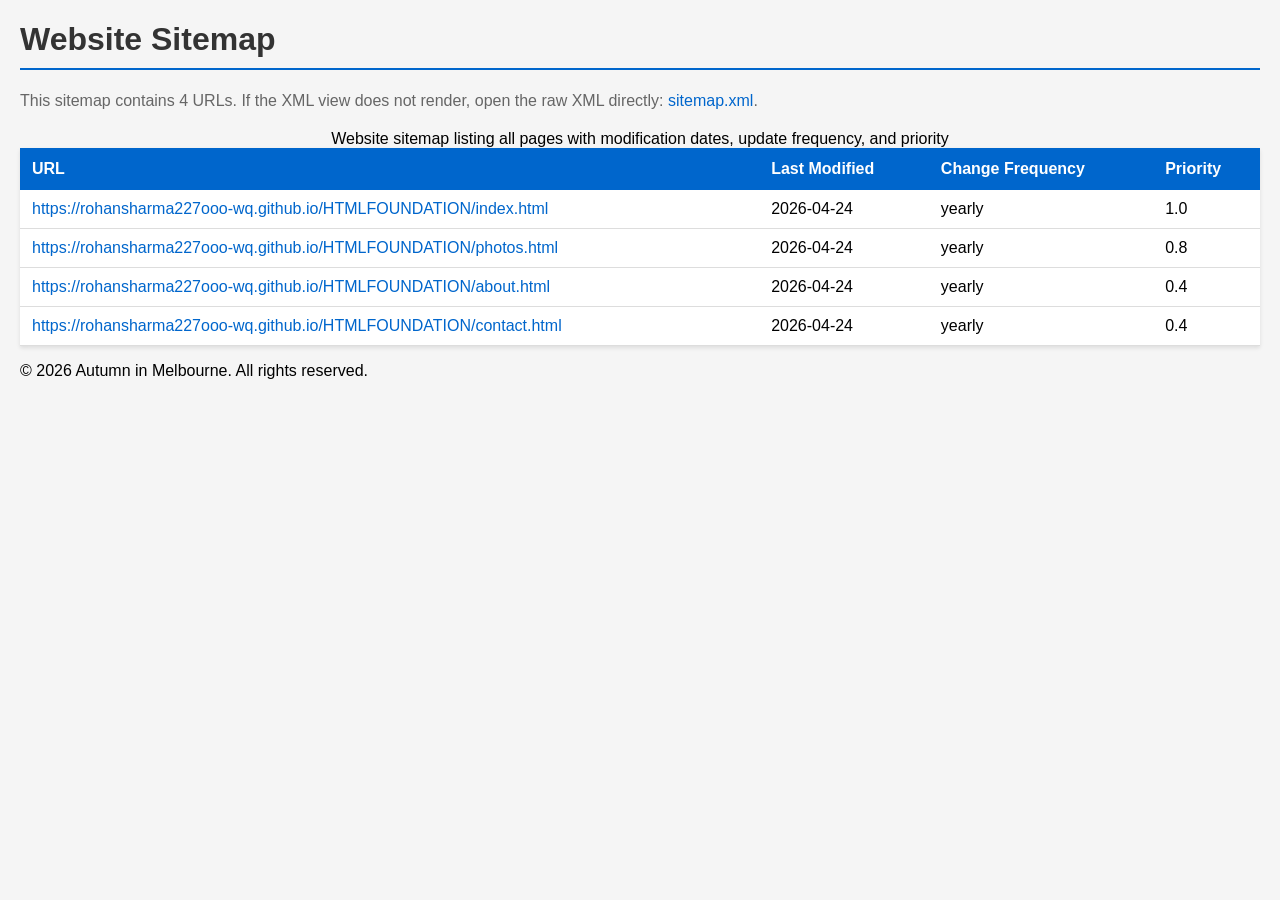
<file: sitemap.html>
<!DOCTYPE html>
<html lang="en">
<head>
    <meta charset="UTF-8">
    <meta name="viewport" content="width=device-width, initial-scale=1.0">
    <title>Autumn in Melbourne | Sitemap</title>
    <style>
        body {
            font-family: Arial, sans-serif;
            margin: 20px;
            background-color: #f5f5f5;
        }
        h1 {
            color: #333;
            border-bottom: 2px solid #0066cc;
            padding-bottom: 10px;
        }
        table {
            width: 100%;
            border-collapse: collapse;
            background-color: white;
            box-shadow: 0 2px 4px rgba(0,0,0,0.1);
        }
        th {
            background-color: #0066cc;
            color: white;
            padding: 12px;
            text-align: left;
            font-weight: bold;
        }
        td {
            padding: 10px 12px;
            border-bottom: 1px solid #ddd;
        }
        tr:hover {
            background-color: #f9f9f9;
        }
        a {
            color: #0066cc;
            text-decoration: none;
        }
        a:hover {
            text-decoration: underline;
        }
        .info {
            margin-bottom: 20px;
            color: #666;
        }
    </style>
</head>
<body>
    <header>
        <h1>Website Sitemap</h1>
    </header>
    <main>
        <p class="info">This sitemap contains 4 URLs. If the XML view does not render, open the raw XML directly: <a href="sitemap.xml">sitemap.xml</a>.</p>
        <table>
            <caption>Website sitemap listing all pages with modification dates, update frequency, and priority</caption>
            <tr>
                <th>URL</th>
                <th>Last Modified</th>
                <th>Change Frequency</th>
                <th>Priority</th>
            </tr>
        <tr>
            <td><a href="https://rohansharma227ooo-wq.github.io/HTMLFOUNDATION/index.html">https://rohansharma227ooo-wq.github.io/HTMLFOUNDATION/index.html</a></td>
            <td>2026-04-24</td>
            <td>yearly</td>
            <td>1.0</td>
        </tr>
        <tr>
            <td><a href="https://rohansharma227ooo-wq.github.io/HTMLFOUNDATION/photos.html">https://rohansharma227ooo-wq.github.io/HTMLFOUNDATION/photos.html</a></td>
            <td>2026-04-24</td>
            <td>yearly</td>
            <td>0.8</td>
        </tr>
        <tr>
            <td><a href="https://rohansharma227ooo-wq.github.io/HTMLFOUNDATION/about.html">https://rohansharma227ooo-wq.github.io/HTMLFOUNDATION/about.html</a></td>
            <td>2026-04-24</td>
            <td>yearly</td>
            <td>0.4</td>
        </tr>
        <tr>
            <td><a href="https://rohansharma227ooo-wq.github.io/HTMLFOUNDATION/contact.html">https://rohansharma227ooo-wq.github.io/HTMLFOUNDATION/contact.html</a></td>
            <td>2026-04-24</td>
            <td>yearly</td>
            <td>0.4</td>
        </tr>
    </table>
    </main>
    <footer>
        <p>&copy; 2026 Autumn in Melbourne. All rights reserved.</p>
    </footer>
</body>
</html>
</file>
